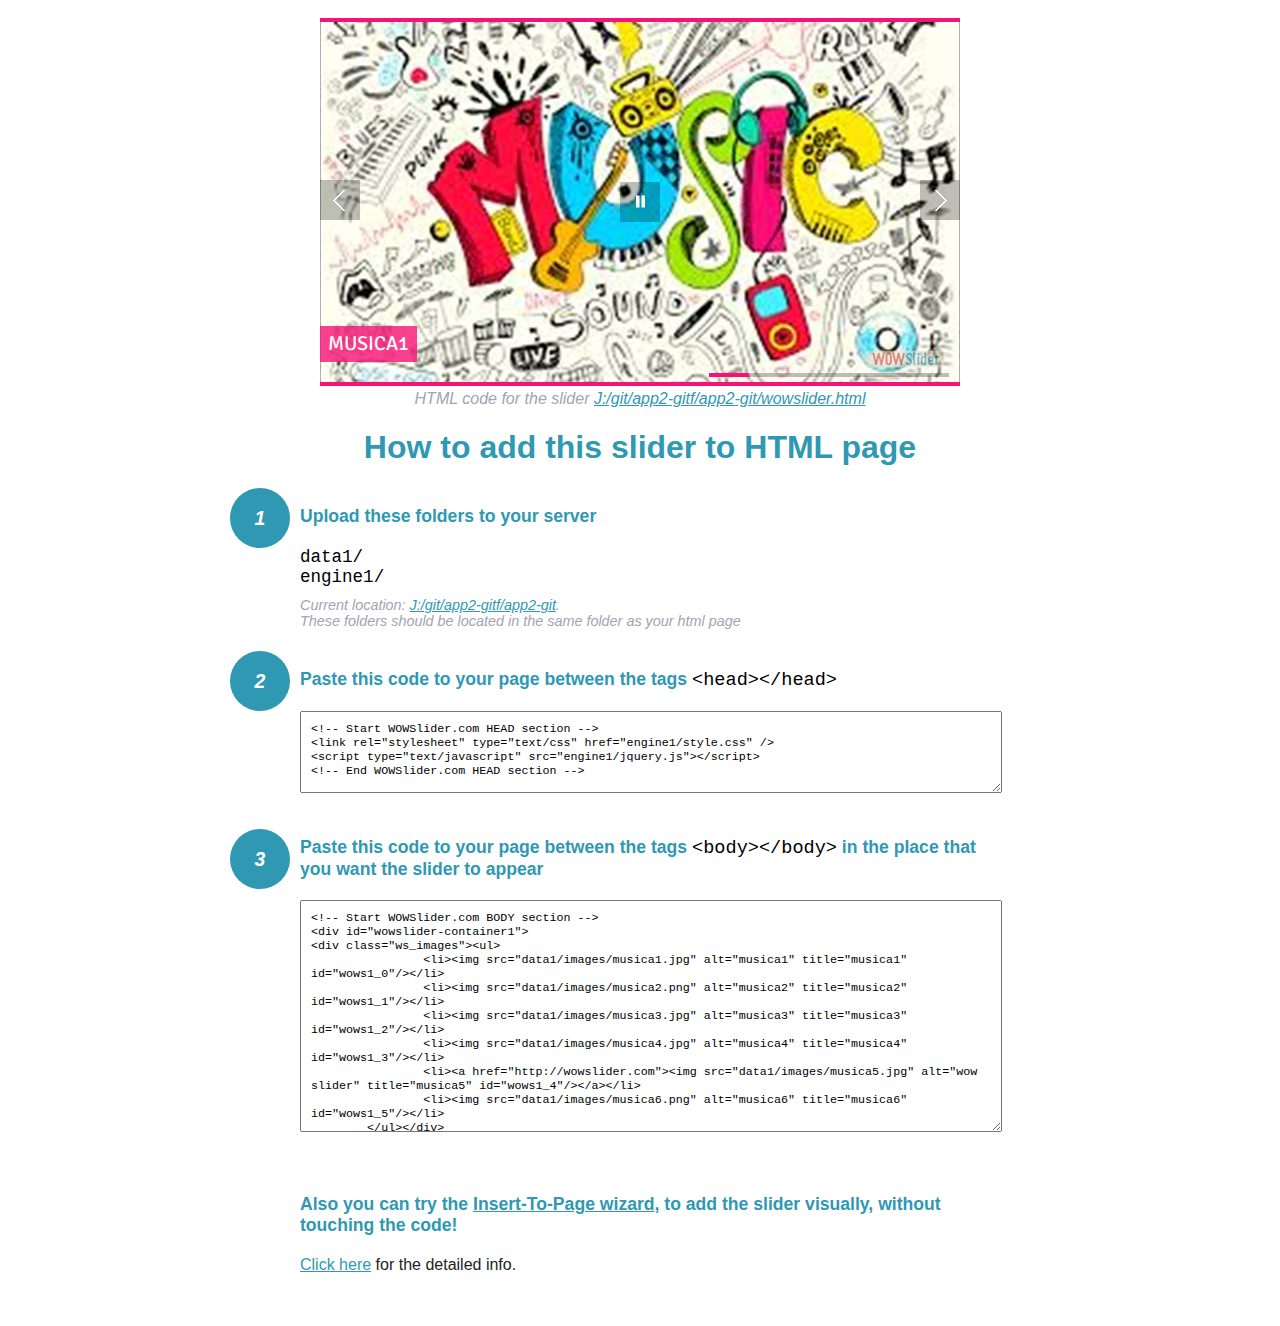
<file: wowslider-howto.html>
<!DOCTYPE html>
<html>
<head>
	<title>WOWSlider</title>
	<meta http-equiv="content-type" content="text/html; charset=utf-8" />
	<meta name="description" content="WOWSlider" />
	
	<!-- Start WOWSlider.com HEAD section --> <!-- add to the <head> of your page -->
	<link rel="stylesheet" type="text/css" href="engine1/style.css" />
	<script type="text/javascript" src="engine1/jquery.js"></script>
	<!-- End WOWSlider.com HEAD section -->


<style>
.instuction {
	font-family: sans-serif, Arial;
	display: block;
	margin: 0 auto;
	max-width: 820px;
	width: 100%;
	padding: 0 70px;
	color: #222;
	-webkit-box-sizing: border-box;
	-moz-box-sizing: border-box;
	box-sizing: border-box;
}
.instuction h1 img {
	max-width: 170px;
	vertical-align: middle;
	margin-bottom: 10px;
}
.instuction h1 {
	color: #2F98B3;
	text-align: center;
}
.instuction h2 {
	position: relative;
	font-size: 1.1em;
	color: #2F98B3;
	margin-bottom: 20px;
	margin-top: 40px;
}
.instuction h2 span.num {
	position: absolute;
	left: -70px;
	top: -18px;
	display: inline-block;
	vertical-align: middle;
	font-style: italic;
	font-size: 1.1em;
	width: 60px;
	height: 60px;
	line-height: 60px;
	text-align: center;
	background: #2F98B3;
	color: #fff;
	border-radius: 50%;
}
.instuction .mono {
	color: #000;
	font-family: monospace;
	font-size: 1.3em;
	font-weight: normal;
}
.instuction li.mono {
	font-size: 1.5em;
}

.instuction ul {
	font-size: 0.9em;
	margin-top: 0;
	padding-left: 0;
	list-style: none;
}
.instuction .note {
	color: #A3A3B2;
	font-style: italic;
	padding-top: 10px;
}
.instuction p.note {
	text-align: center;
	padding-top: 0;
	margin-top: 4px;
}
.instuction textarea {
	font-size: 0.9em;
	min-height: 60px;
	padding: 10px;
	margin: 0;
	overflow: auto;
	max-width: 100%;
	width: 100%;
}
.instuction a,
.instuction a:visited {
	color: #2F98B3;
}
</style>


</head>
<body style="margin:auto">

<br>

<!-- Start WOWSlider.com BODY section --> <!-- add to the <body> of your page -->
<div id="wowslider-container1">
<div class="ws_images"><ul>
		<li><img src="data1/images/musica1.jpg" alt="musica1" title="musica1" id="wows1_0"/></li>
		<li><img src="data1/images/musica2.png" alt="musica2" title="musica2" id="wows1_1"/></li>
		<li><img src="data1/images/musica3.jpg" alt="musica3" title="musica3" id="wows1_2"/></li>
		<li><img src="data1/images/musica4.jpg" alt="musica4" title="musica4" id="wows1_3"/></li>
		<li><a href="http://wowslider.com"><img src="data1/images/musica5.jpg" alt="wow slider" title="musica5" id="wows1_4"/></a></li>
		<li><img src="data1/images/musica6.png" alt="musica6" title="musica6" id="wows1_5"/></li>
	</ul></div>
	<div class="ws_bullets"><div>
		<a href="#" title="musica1"><span><img src="data1/tooltips/musica1.jpg" alt="musica1"/>1</span></a>
		<a href="#" title="musica2"><span><img src="data1/tooltips/musica2.png" alt="musica2"/>2</span></a>
		<a href="#" title="musica3"><span><img src="data1/tooltips/musica3.jpg" alt="musica3"/>3</span></a>
		<a href="#" title="musica4"><span><img src="data1/tooltips/musica4.jpg" alt="musica4"/>4</span></a>
		<a href="#" title="musica5"><span><img src="data1/tooltips/musica5.jpg" alt="musica5"/>5</span></a>
		<a href="#" title="musica6"><span><img src="data1/tooltips/musica6.png" alt="musica6"/>6</span></a>
	</div></div><div class="ws_script" style="position:absolute;left:-99%"><a href="http://wowslider.com">wowslider.com</a> by WOWSlider.com v8.7</div>
<div class="ws_shadow"></div>
</div>	
<script type="text/javascript" src="engine1/wowslider.js"></script>
<script type="text/javascript" src="engine1/script.js"></script>
<!-- End WOWSlider.com BODY section -->


<div class="instuction">
	<p class="note">HTML code for the slider <a href="file:///J:/git/app2-gitf/app2-git/wowslider.html">J:/git/app2-gitf/app2-git/wowslider.html</a></p>

	<h1>
		How to add this slider to HTML page
	</h1>

	<h2><span class="num">1</span> Upload these folders to your server</h2>
	<ul>
		<li class="mono">data1/</li>
		<li class="mono">engine1/</li>
		<li class="note">Current location: <a href="file:///J:/git/app2-gitf/app2-git">J:/git/app2-gitf/app2-git</a>. <br>These folders should be located in the same folder as your html page</li>
	</ul>

	<h2><span class="num">2</span> Paste this code to your page between the tags <span class="mono">&lt;head&gt;&lt;/head&gt;</span></h2>
	<textarea onclick="this.select()">&lt;!-- Start WOWSlider.com HEAD section --&gt;
&lt;link rel=&quot;stylesheet&quot; type=&quot;text/css&quot; href=&quot;engine1/style.css&quot; /&gt;
&lt;script type=&quot;text/javascript&quot; src=&quot;engine1/jquery.js&quot;&gt;&lt;/script&gt;
&lt;!-- End WOWSlider.com HEAD section --&gt;</textarea>


	<h2><span class="num" style="top: -8px;">3</span> Paste this code to your page between the tags <span class="mono">&lt;body&gt;&lt;/body&gt;</span> in the place that you want the slider to appear</h2>
	<textarea onclick="this.select()" rows="15">&lt;!-- Start WOWSlider.com BODY section --&gt;
&lt;div id=&quot;wowslider-container1&quot;&gt;
&lt;div class=&quot;ws_images&quot;&gt;&lt;ul&gt;
		&lt;li&gt;&lt;img src=&quot;data1/images/musica1.jpg&quot; alt=&quot;musica1&quot; title=&quot;musica1&quot; id=&quot;wows1_0&quot;/&gt;&lt;/li&gt;
		&lt;li&gt;&lt;img src=&quot;data1/images/musica2.png&quot; alt=&quot;musica2&quot; title=&quot;musica2&quot; id=&quot;wows1_1&quot;/&gt;&lt;/li&gt;
		&lt;li&gt;&lt;img src=&quot;data1/images/musica3.jpg&quot; alt=&quot;musica3&quot; title=&quot;musica3&quot; id=&quot;wows1_2&quot;/&gt;&lt;/li&gt;
		&lt;li&gt;&lt;img src=&quot;data1/images/musica4.jpg&quot; alt=&quot;musica4&quot; title=&quot;musica4&quot; id=&quot;wows1_3&quot;/&gt;&lt;/li&gt;
		&lt;li&gt;&lt;a href=&quot;http://wowslider.com&quot;&gt;&lt;img src=&quot;data1/images/musica5.jpg&quot; alt=&quot;wow slider&quot; title=&quot;musica5&quot; id=&quot;wows1_4&quot;/&gt;&lt;/a&gt;&lt;/li&gt;
		&lt;li&gt;&lt;img src=&quot;data1/images/musica6.png&quot; alt=&quot;musica6&quot; title=&quot;musica6&quot; id=&quot;wows1_5&quot;/&gt;&lt;/li&gt;
	&lt;/ul&gt;&lt;/div&gt;
	&lt;div class=&quot;ws_bullets&quot;&gt;&lt;div&gt;
		&lt;a href=&quot;#&quot; title=&quot;musica1&quot;&gt;&lt;span&gt;&lt;img src=&quot;data1/tooltips/musica1.jpg&quot; alt=&quot;musica1&quot;/&gt;1&lt;/span&gt;&lt;/a&gt;
		&lt;a href=&quot;#&quot; title=&quot;musica2&quot;&gt;&lt;span&gt;&lt;img src=&quot;data1/tooltips/musica2.png&quot; alt=&quot;musica2&quot;/&gt;2&lt;/span&gt;&lt;/a&gt;
		&lt;a href=&quot;#&quot; title=&quot;musica3&quot;&gt;&lt;span&gt;&lt;img src=&quot;data1/tooltips/musica3.jpg&quot; alt=&quot;musica3&quot;/&gt;3&lt;/span&gt;&lt;/a&gt;
		&lt;a href=&quot;#&quot; title=&quot;musica4&quot;&gt;&lt;span&gt;&lt;img src=&quot;data1/tooltips/musica4.jpg&quot; alt=&quot;musica4&quot;/&gt;4&lt;/span&gt;&lt;/a&gt;
		&lt;a href=&quot;#&quot; title=&quot;musica5&quot;&gt;&lt;span&gt;&lt;img src=&quot;data1/tooltips/musica5.jpg&quot; alt=&quot;musica5&quot;/&gt;5&lt;/span&gt;&lt;/a&gt;
		&lt;a href=&quot;#&quot; title=&quot;musica6&quot;&gt;&lt;span&gt;&lt;img src=&quot;data1/tooltips/musica6.png&quot; alt=&quot;musica6&quot;/&gt;6&lt;/span&gt;&lt;/a&gt;
	&lt;/div&gt;&lt;/div&gt;&lt;div class=&quot;ws_script&quot; style=&quot;position:absolute;left:-99%&quot;&gt;&lt;a href=&quot;http://wowslider.com&quot;&gt;wowslider.com&lt;/a&gt; by WOWSlider.com v8.7&lt;/div&gt;
&lt;div class=&quot;ws_shadow&quot;&gt;&lt;/div&gt;
&lt;/div&gt;	
&lt;script type=&quot;text/javascript&quot; src=&quot;engine1/wowslider.js&quot;&gt;&lt;/script&gt;
&lt;script type=&quot;text/javascript&quot; src=&quot;engine1/script.js&quot;&gt;&lt;/script&gt;
&lt;!-- End WOWSlider.com BODY section --&gt;</textarea>

<br><br>
<h2>Also you can try the <a href="http://wowslider.com/help/add-wowslider-to-page-2.html" target="_blank">Insert-To-Page wizard</a>, to add the slider visually, without touching the code!</h2>
<p>
	<a href="http://wowslider.com/help/add-wowslider-to-page-2.html" target="_blank">Click here</a> for the detailed info.
</p>
</div>

<br><br>
</body>
</html>
</file>
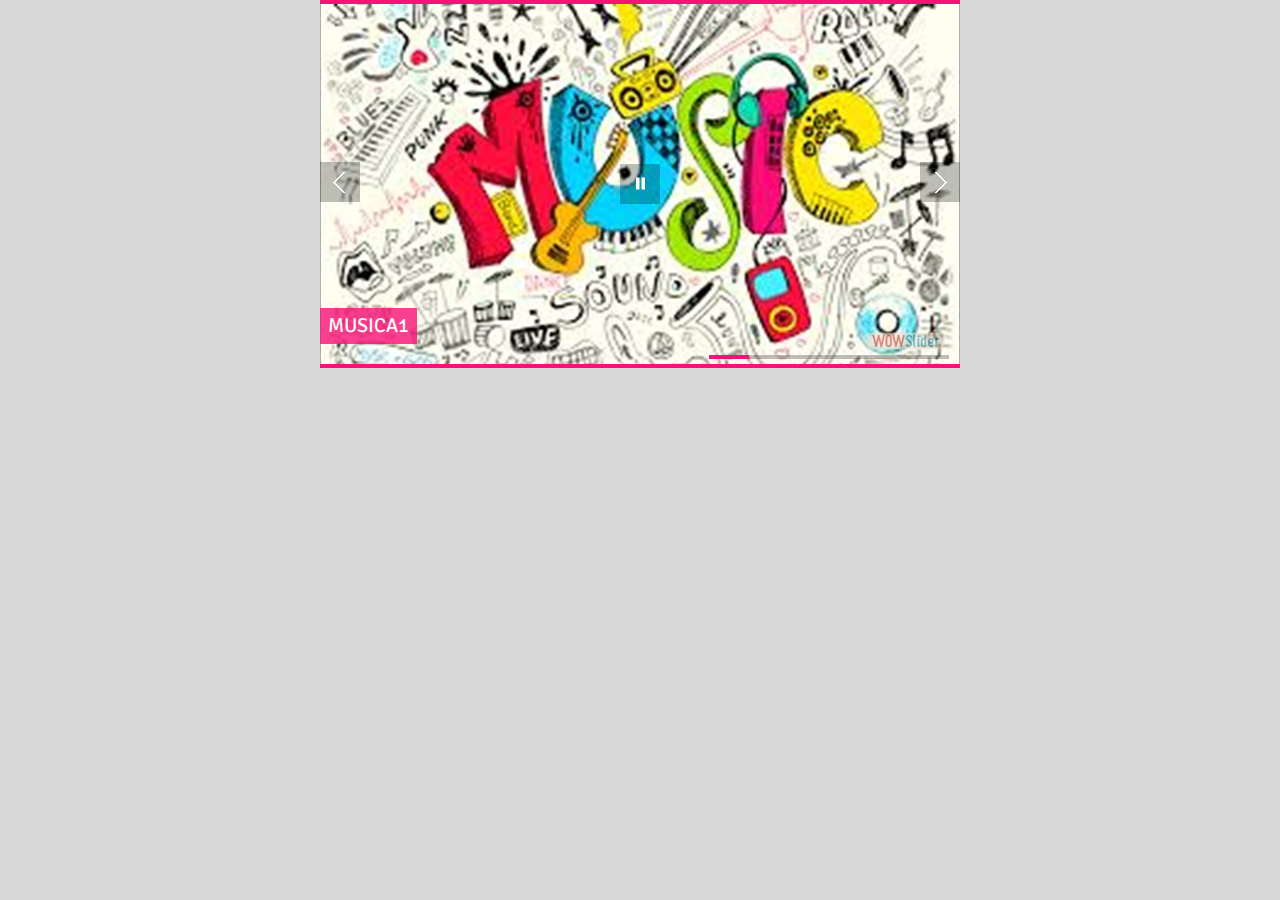
<file: wowslider.html>
<!DOCTYPE html>
<html>
<head>
	<title>Wowslider.com</title>
	<meta http-equiv="content-type" content="text/html; charset=utf-8" />
	<meta name="description" content="Made with WOW Slider - Create beautiful, responsive image sliders in a few clicks. Awesome skins and animations. Wowslider.com" />
	
	<!-- Start WOWSlider.com HEAD section --> <!-- add to the <head> of your page -->
	<link rel="stylesheet" type="text/css" href="engine1/style.css" />
	<script type="text/javascript" src="engine1/jquery.js"></script>
	<!-- End WOWSlider.com HEAD section -->

</head>
<body style="background-color:#d7d7d7;margin:auto">
	
	<!-- Start WOWSlider.com BODY section --> <!-- add to the <body> of your page -->
	<div id="wowslider-container1">
	<div class="ws_images"><ul>
		<li><img src="data1/images/musica1.jpg" alt="musica1" title="musica1" id="wows1_0"/></li>
		<li><img src="data1/images/musica2.png" alt="musica2" title="musica2" id="wows1_1"/></li>
		<li><img src="data1/images/musica3.jpg" alt="musica3" title="musica3" id="wows1_2"/></li>
		<li><img src="data1/images/musica4.jpg" alt="musica4" title="musica4" id="wows1_3"/></li>
		<li><a href="http://wowslider.com"><img src="data1/images/musica5.jpg" alt="wow slider" title="musica5" id="wows1_4"/></a></li>
		<li><img src="data1/images/musica6.png" alt="musica6" title="musica6" id="wows1_5"/></li>
	</ul></div>
	<div class="ws_bullets"><div>
		<a href="#" title="musica1"><span><img src="data1/tooltips/musica1.jpg" alt="musica1"/>1</span></a>
		<a href="#" title="musica2"><span><img src="data1/tooltips/musica2.png" alt="musica2"/>2</span></a>
		<a href="#" title="musica3"><span><img src="data1/tooltips/musica3.jpg" alt="musica3"/>3</span></a>
		<a href="#" title="musica4"><span><img src="data1/tooltips/musica4.jpg" alt="musica4"/>4</span></a>
		<a href="#" title="musica5"><span><img src="data1/tooltips/musica5.jpg" alt="musica5"/>5</span></a>
		<a href="#" title="musica6"><span><img src="data1/tooltips/musica6.png" alt="musica6"/>6</span></a>
	</div></div><div class="ws_script" style="position:absolute;left:-99%"><a href="http://wowslider.com">wowslider.com</a> by WOWSlider.com v8.7</div>
	<div class="ws_shadow"></div>
	</div>	
	<script type="text/javascript" src="engine1/wowslider.js"></script>
	<script type="text/javascript" src="engine1/script.js"></script>
	<!-- End WOWSlider.com BODY section -->

</body>
</html>
</file>
<file: engine1/style.css>
/*
 *	generated by WOW Slider 8.7
 *	template Flat
 */
@import url(https://fonts.googleapis.com/css?family=Signika&subset=latin,latin-ext);
#wowslider-container1 { 
	display: table;
	zoom: 1; 
	position: relative;
	width: 100%;
	max-width: 640px;
	max-height:360px;
	margin:0px auto 0px;
	z-index:90;
	text-align:left; /* reset align=center */
	font-size: 10px;
	text-shadow: none; /* fix some user styles */

	/* reset box-sizing (to boostrap friendly) */
	-webkit-box-sizing: content-box;
	-moz-box-sizing: content-box;
	box-sizing: content-box; 
}
* html #wowslider-container1{ width:640px }
#wowslider-container1 .ws_images ul{
	position:relative;
	width: 10000%; 
	height:100%;
	left:0;
	list-style:none;
	margin:0;
	padding:0;
	border-spacing:0;
	overflow: visible;
	/*table-layout:fixed;*/
}
#wowslider-container1 .ws_images ul li{
	position: relative;
	width:1%;
	height:100%;
	line-height:0; /*opera*/
	overflow: hidden;
	float:left;
	/*font-size:0;*/
	padding:0 0 0 0 !important;
	margin:0 0 0 0 !important;
}

#wowslider-container1 .ws_images{
	position: relative;
	left:0;
	top:0;
	height:100%;
	max-height:360px;
	max-width: 640px;
	vertical-align: top;
	border:4px solid #F71277;
	overflow: hidden;
}
#wowslider-container1 .ws_images ul a{
	width:100%;
	height:100%;
	max-height:360px;
	display:block;
	color:transparent;
}
#wowslider-container1 img{
	max-width: none !important;
}
#wowslider-container1 .ws_images .ws_list img,
#wowslider-container1 .ws_images > div > img{
	width:100%;
	border:none 0;
	max-width: none;
	padding:0;
	margin:0;
}
#wowslider-container1 .ws_images > div > img {
	max-height:360px;
}

#wowslider-container1 .ws_images iframe {
	position: absolute;
	z-index: -1;
}

#wowslider-container1 .ws-title > div {
	display: inline-block !important;
}

#wowslider-container1 a{ 
	text-decoration: none; 
	outline: none; 
	border: none; 
}

#wowslider-container1  .ws_bullets { 
	float: left;
	position:absolute;
	z-index:70;
}
#wowslider-container1  .ws_bullets div{
	position:relative;
	float:left;
	font-size: 0px;
}
/* compatibility with Joomla styles */
#wowslider-container1  .ws_bullets a {
	line-height: 0;
}

#wowslider-container1  .ws_script{
	display:none;
}
#wowslider-container1 sound, 
#wowslider-container1 object{
	position:absolute;
}

/* prevent some of users reset styles */
#wowslider-container1 .ws_effect {
	position: static;
	width: 100%;
	height: 100%;
}

#wowslider-container1 .ws_photoItem {
	border: 2em solid #fff;
	margin-left: -2em;
	margin-top: -2em;
}
#wowslider-container1 .ws_cube_side {
	background: #A6A5A9;
}


#wowslider-container1.ws_gestures {
	cursor: -webkit-grab;
	cursor: -moz-grab;
	cursor: url("[data-uri]"), move;
}
#wowslider-container1.ws_gestures.ws_grabbing {
	cursor: -webkit-grabbing;
	cursor: -moz-grabbing;
	cursor: url("[data-uri]"), move;
}

/* hide controls when video start play */
#wowslider-container1.ws_video_playing .ws_bullets,
#wowslider-container1.ws_video_playing .ws_fullscreen,
#wowslider-container1.ws_video_playing .ws_next,
#wowslider-container1.ws_video_playing .ws_prev {
	display: none;
}


/* youtube/vimeo buttons */
#wowslider-container1 .ws_video_btn {
	position: absolute;
	display: none;
	cursor: pointer;
	top: 0;
	left: 0;
	width: 100%;
	height: 100%;
	z-index: 55;
}
#wowslider-container1 .ws_video_btn.ws_youtube,
#wowslider-container1 .ws_video_btn.ws_vimeo {
	display: block;
}
#wowslider-container1 .ws_video_btn div {
	position: absolute;
	background-image: url(./playvideo.png);
	background-size: 200%;
	top: 50%;
	left: 50%;
	width: 7em;
	height: 5em;
	margin-left: -3.5em;
	margin-top: -2.5em;
}
#wowslider-container1 .ws_video_btn.ws_youtube div {
	background-position: 0 0;
}
#wowslider-container1 .ws_video_btn.ws_youtube:hover div {
	background-position: 100% 0;
}
#wowslider-container1 .ws_video_btn.ws_vimeo div {
	background-position: 0 100%;
}
#wowslider-container1 .ws_video_btn.ws_vimeo:hover div {
	background-position: 100% 100%;
}

#wowslider-container1 .ws_playpause.ws_hide {
	display: none !important;
}
#wowslider-container1 .ws_images { 
	border-left: 0px;
	border-right: 0px;
}
#wowslider-container1  .ws_bullets { 
	padding: 5px; 
}
#wowslider-container1 .ws_bullets a { 
	width:40px;
	height:4px;
	background: url(./bullet.png) left top;
	float: left; 
	text-indent: -4000px; 
	position:relative;
	margin-left:0px;
	color:transparent;
}
#wowslider-container1 .ws_bullets a:hover{
	background-position: 0 50%;
}
#wowslider-container1 .ws_bullets a.ws_selbull{
	background-position: 0 100%;
}
#wowslider-container1 a.ws_next, #wowslider-container1 a.ws_prev {
	position:absolute;
	top:50%;
	margin-top:-2.2em;
	z-index:60;
	height: 4em;
	width: 4em;
	background-image: url(./arrows.png);
	background-size: 200%;
}
#wowslider-container1 a.ws_next{
	background-position: 100% 0;
	right:0;
}
#wowslider-container1 a.ws_prev {
	left:0;
	background-position: 0 0; 
}
#wowslider-container1 a.ws_next:hover{
	background-position: 100% 100%;
}
#wowslider-container1 a.ws_prev:hover {
	background-position: 0 100%; 
}

/*playpause*/
#wowslider-container1 .ws_playpause {
    width: 4em;
    height: 4em;
    position: absolute;
    top: 50%;
    left: 50%;
    margin-left: -2em;
    margin-top: -2em;
    z-index: 59;
	background-size: 100%;
}

#wowslider-container1 .ws_pause {
    background-image: url(./pause.png);
}

#wowslider-container1 .ws_play {
    background-image: url(./play.png);
}

#wowslider-container1 .ws_pause:hover, #wowslider-container1 .ws_play:hover {
    background-position: 100% 100% !important;
}/* bottom right */
#wowslider-container1  .ws_bullets {
    bottom: 0px;
	right: 6px;
}

#wowslider-container1 .ws-title{
	position:absolute;
	display:block;
	font: 2em 'Signika', Tahoma, Geneva, sans-serif;
	bottom: 1em;
	left: 0;
	margin-right:1em;
	color:#ffffff;	
	z-index: 50;
	line-height: 1em;
	text-transform: uppercase;
}
#wowslider-container1 .ws-title div,#wowslider-container1 .ws-title span{
	display:inline-block;
	background:#F71277;
	padding:0.4em;
	opacity:0.8;
	filter:progid:DXImageTransform.Microsoft.Alpha(opacity=90);
}
#wowslider-container1 .ws-title div{
	display:block;
	margin-top:0.5em;
	font-size: 0.7em;
	background:#444444;
	text-transform: none;
	line-height: 1.15em;
	padding:0.6em;
}#wowslider-container1 .ws_images > ul{
	animation: wsBasic 24s infinite;
	-moz-animation: wsBasic 24s infinite;
	-webkit-animation: wsBasic 24s infinite;
}
@keyframes wsBasic{0%{left:-0%} 8.33%{left:-0%} 16.67%{left:-100%} 25%{left:-100%} 33.33%{left:-200%} 41.67%{left:-200%} 50%{left:-300%} 58.33%{left:-300%} 66.67%{left:-400%} 75%{left:-400%} 83.33%{left:-500%} 91.67%{left:-500%} }
@-moz-keyframes wsBasic{0%{left:-0%} 8.33%{left:-0%} 16.67%{left:-100%} 25%{left:-100%} 33.33%{left:-200%} 41.67%{left:-200%} 50%{left:-300%} 58.33%{left:-300%} 66.67%{left:-400%} 75%{left:-400%} 83.33%{left:-500%} 91.67%{left:-500%} }
@-webkit-keyframes wsBasic{0%{left:-0%} 8.33%{left:-0%} 16.67%{left:-100%} 25%{left:-100%} 33.33%{left:-200%} 41.67%{left:-200%} 50%{left:-300%} 58.33%{left:-300%} 66.67%{left:-400%} 75%{left:-400%} 83.33%{left:-500%} 91.67%{left:-500%} }

#wowslider-container1 .ws_bullets  a img{
	text-indent:0;
	display:block;
	bottom:20px;
	left:-43px;
	visibility:hidden;
	position:absolute;
	box-shadow: 0 3px 6px rgba(0, 0, 0, 0.5);
    -moz-box-shadow: 0 3px 6px rgba(0, 0, 0, 0.5);
    border: 4px solid #FFFFFF;
	max-width:none;
}
#wowslider-container1 .ws_bullets a:hover img{
	visibility:visible;
}

#wowslider-container1 .ws_bulframe div div{
	height:48px;
	overflow:visible;
	position:relative;
}
#wowslider-container1 .ws_bulframe div {
	left:0;
	overflow:hidden;
	position:relative;
	width:85px;
	background-color:#FFFFFF;
}
#wowslider-container1  .ws_bullets .ws_bulframe{
	display:none;
	bottom:11px;
	margin-left:15px;
	overflow:visible;
	position:absolute;
	cursor:pointer;
	box-shadow: 0 3px 6px rgba(0, 0, 0, 0.5);
    -moz-box-shadow: 0 3px 6px rgba(0, 0, 0, 0.5);
    border: 4px solid #FFFFFF;
}
#wowslider-container1 .ws_bulframe span{
	display:block;
	position:absolute;
	bottom:-10px;
	margin-left:-6px;
	left:43px;
	background:url(./triangle.png);
	width:15px;
	height:6px;
}#wowslider-container1 .ws_bulframe div div{
	height: auto;
}

@media all and (max-width:760px) {
	#wowslider-container1 .ws_fullscreen {
		display: block;
	}
}
@media all and (max-width:400px){
	#wowslider-container1 .ws_controls,
	#wowslider-container1 .ws_bullets,
	#wowslider-container1 .ws_thumbs{
		display: none
	}
}
</file>
